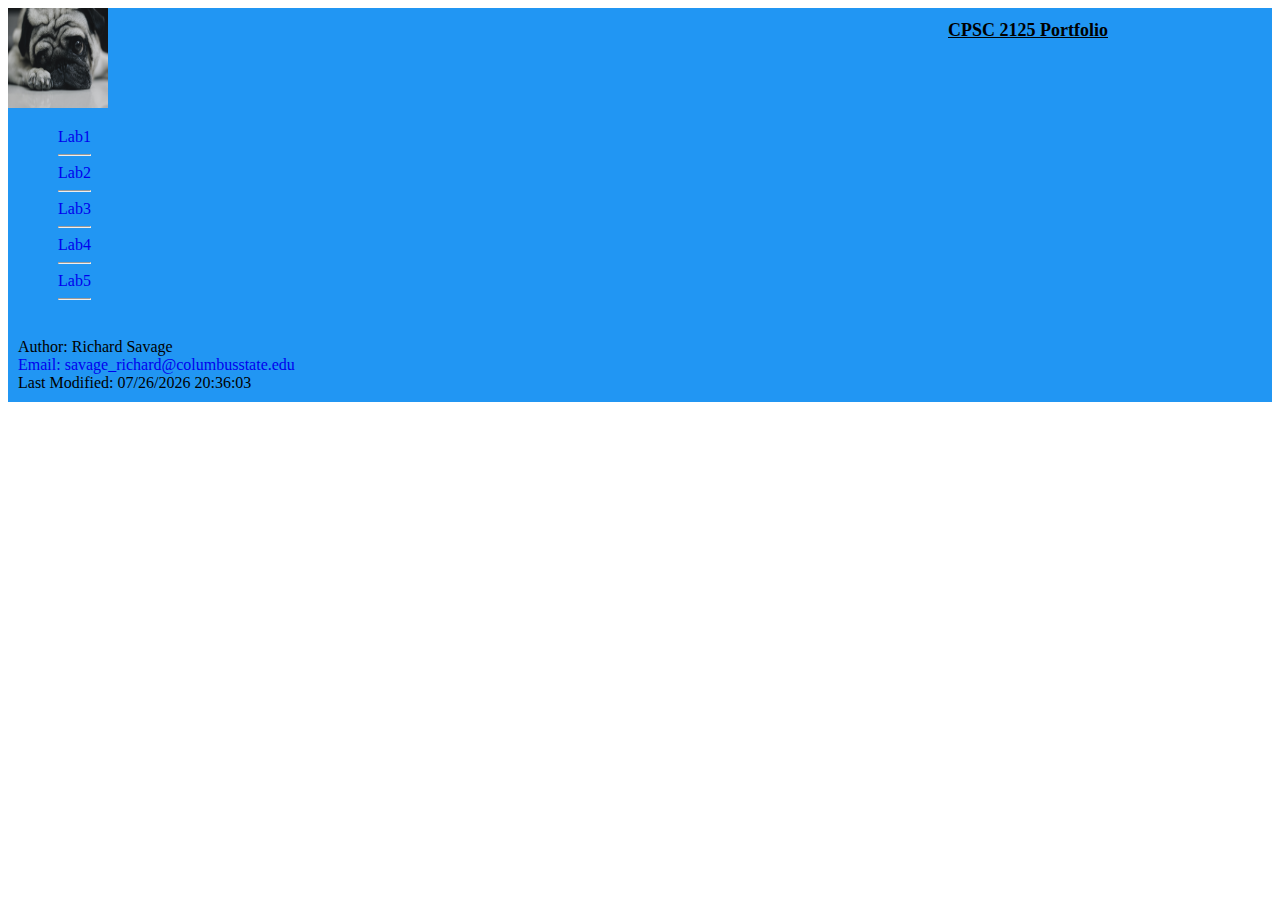
<file: index.html>
<!DOCTYPE html>
<html>

<head>
	<meta charset="utf-8">
	<meta name="viewport" content="width=device-width">
	<title>CPSC2125 Portfolio</title>
	<link href="style.css" rel="stylesheet" type="text/css" />
</head>

<body>
<body>
	<div class="grid-container">
		<figure class="item1 grid-item"><img src="images/pug.jpg" height="100" width="100"></img>
    </figure><br><br> 
    <h1 id="h1">CPSC 2125 Portfolio</h1>
    <nav class="item2 grid-item">
        <ul id="ul1" style="list-style-type:none;">
			    <li id="nav1"><a href="lab1.html">Lab1</a></li><hr>
			    <li id="nav2"><a href="lab2.html">Lab2</a></li><hr>
			    <li id="nav3"><a href="lab3.html">Lab3</a></li><hr>
          <li id="nav4"><a href="lab4.html">Lab4</a></li><hr> 
          <li id="nav5"><a href="lab5.html">Lab5</a></li><hr> 
		    </ul>
	  </nav>
  <footer>
     <p>Author: Richard Savage<br>
     <a href="mailto:savage_richard@columbusstate.edu"> Email: savage_richard@columbusstate.edu</a><br>
     Last Modified: <span id = "datetime"</span></p>
</footer>

  </footer>
	<script src="script.js">
	</script>
</body>
</html>
</file>
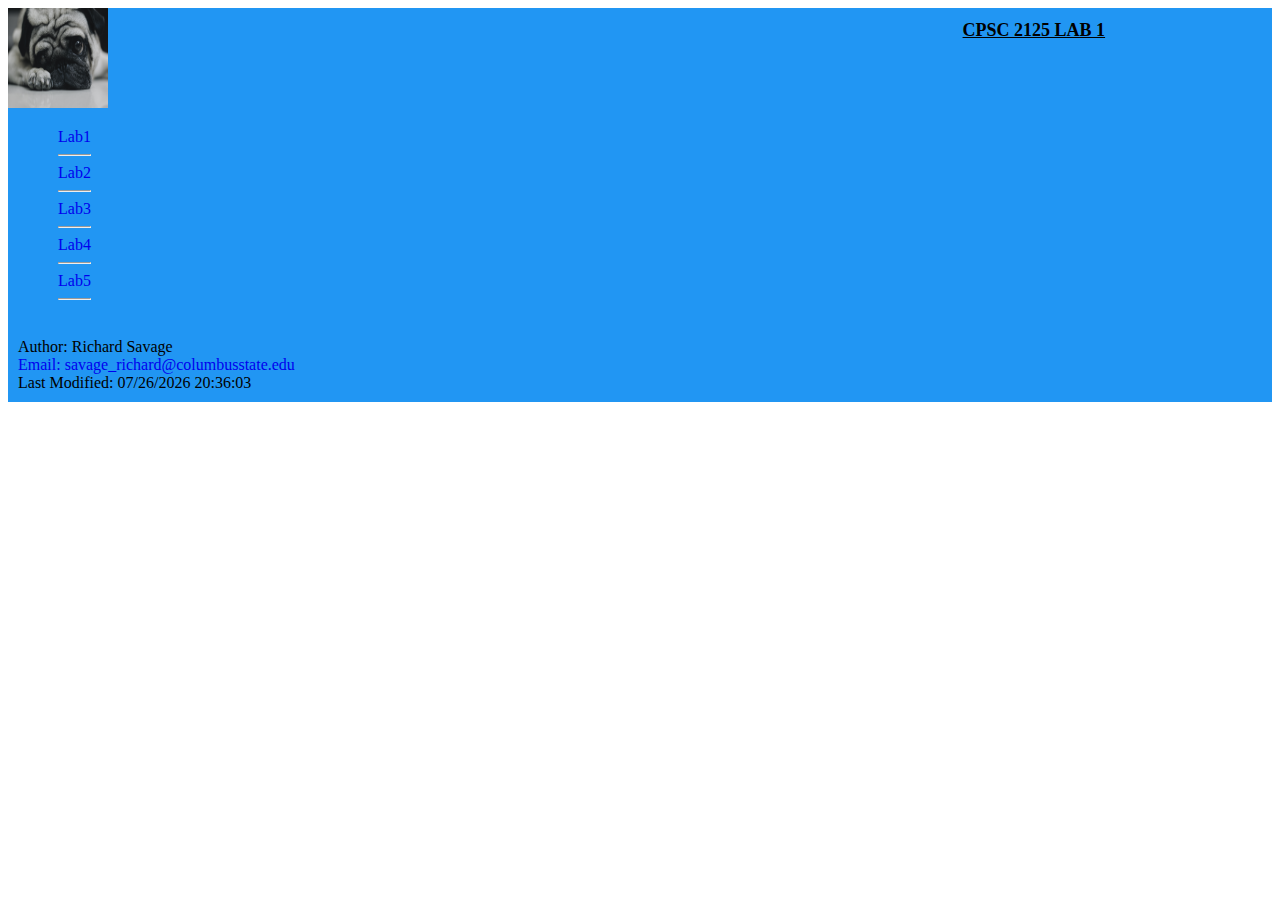
<file: lab1.html>
<!DOCTYPE html>
<html>
<head>
	<meta charset="utf-8">
	<meta name="viewport" content="width=device-width">
  <title>CPSC2125 Portfolio</title>
	<link href="style.css" rel="stylesheet" type="text/css" />
</head>

<body>
  <body>
	<div class="grid-container">
		<figure class="item1 grid-item"><img src="images/pug.jpg" height="100" width="100"></img>
    </figure><br><br> 
    <h1 id="h1">CPSC 2125 LAB 1</h1>
    <nav class="item2 grid-item">
        <ul id="ul1" style="list-style-type:none;">
			    <li id="nav1"><a href="lab1.html">Lab1</a></li><hr>
			    <li id="nav2"><a href="lab2.html">Lab2</a></li><hr>
			    <li id="nav3"><a href="lab3.html">Lab3</a></li><hr>
          <li id="nav4"><a href="lab4.html">Lab4</a></li><hr> 
          <li id="nav5"><a href="lab5.html">Lab5</a></li><hr> 
		    </ul>
	  </nav>
  <footer>
    <p>Author: Richard Savage<br>
     <a href="mailto:savage_richard@columbusstate.edu"> Email: savage_richard@columbusstate.edu</a><br>
     Last Modified: <span id = "datetime"</span></p>
  </footer>
	<script src="script.js">
	</script>
</body>

</html>
</file>
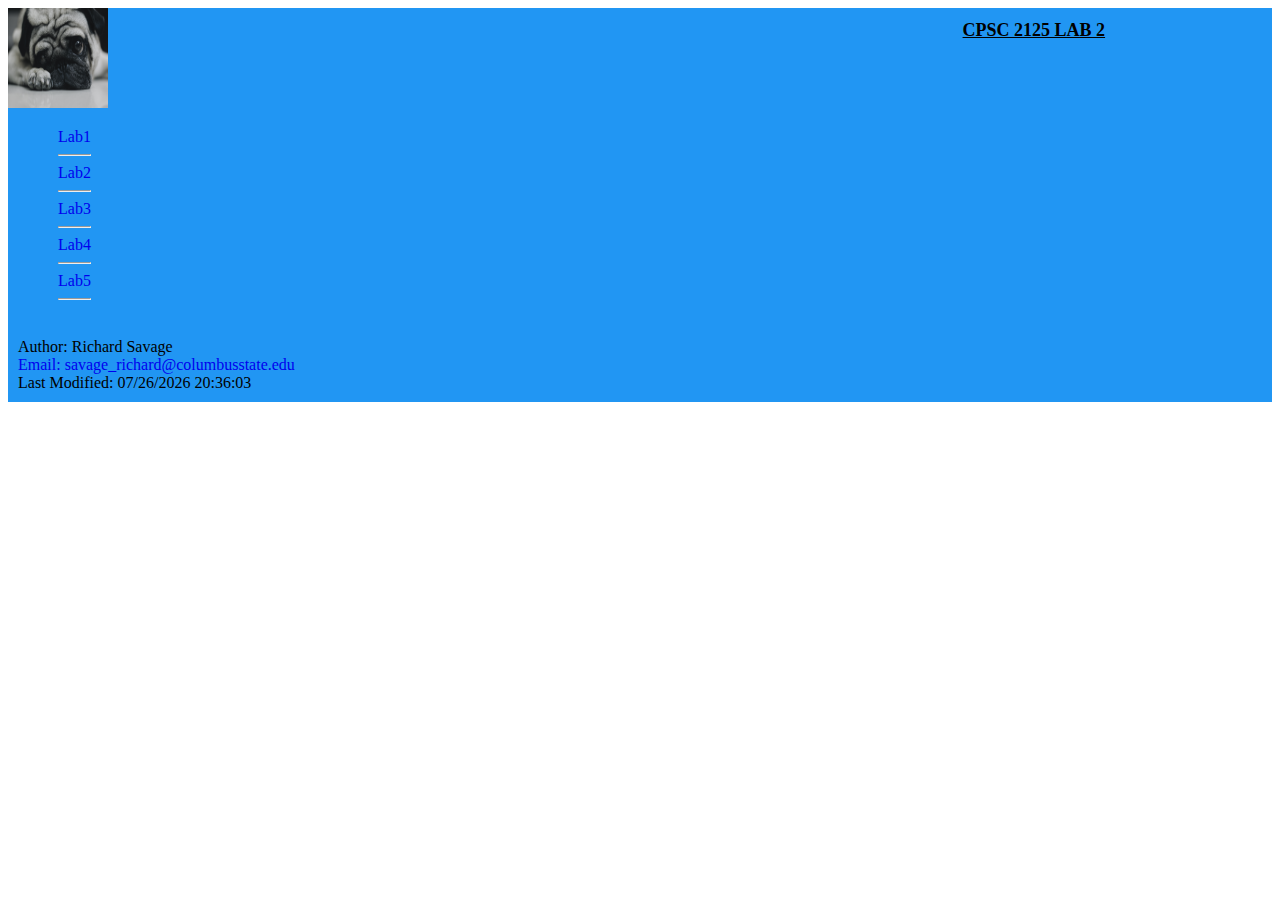
<file: lab2.html>
<!DOCTYPE html>
<html>
<head>
	<meta charset="utf-8">
	<meta name="viewport" content="width=device-width">
  <title>CPSC2125 Portfolio</title>
	<link href="style.css" rel="stylesheet" type="text/css" />
</head>

<body>
  <body>
	<div class="grid-container">
		<figure class="item1 grid-item"><img src="images/pug.jpg" height="100" width="100"></img>
    </figure><br><br> 
    <h1 id="h1">CPSC 2125 LAB 2</h1>
    <nav class="item2 grid-item">
        <ul id="ul1" style="list-style-type:none;">
			    <li id="nav1"><a href="lab1.html">Lab1</a></li><hr>
			    <li id="nav2"><a href="lab2.html">Lab2</a></li><hr>
			    <li id="nav3"><a href="lab3.html">Lab3</a></li><hr>
          <li id="nav4"><a href="lab4.html">Lab4</a></li><hr> 
          <li id="nav5"><a href="lab5.html">Lab5</a></li><hr> 
		    </ul>
	  </nav>
  <footer>
    <p>Author: Richard Savage<br>
     <a href="mailto:savage_richard@columbusstate.edu"> Email: savage_richard@columbusstate.edu</a><br>
     Last Modified: <span id = "datetime"</span></p>
  </footer> 
	<script src="script.js">
	</script>
</body>

</html>
</file>
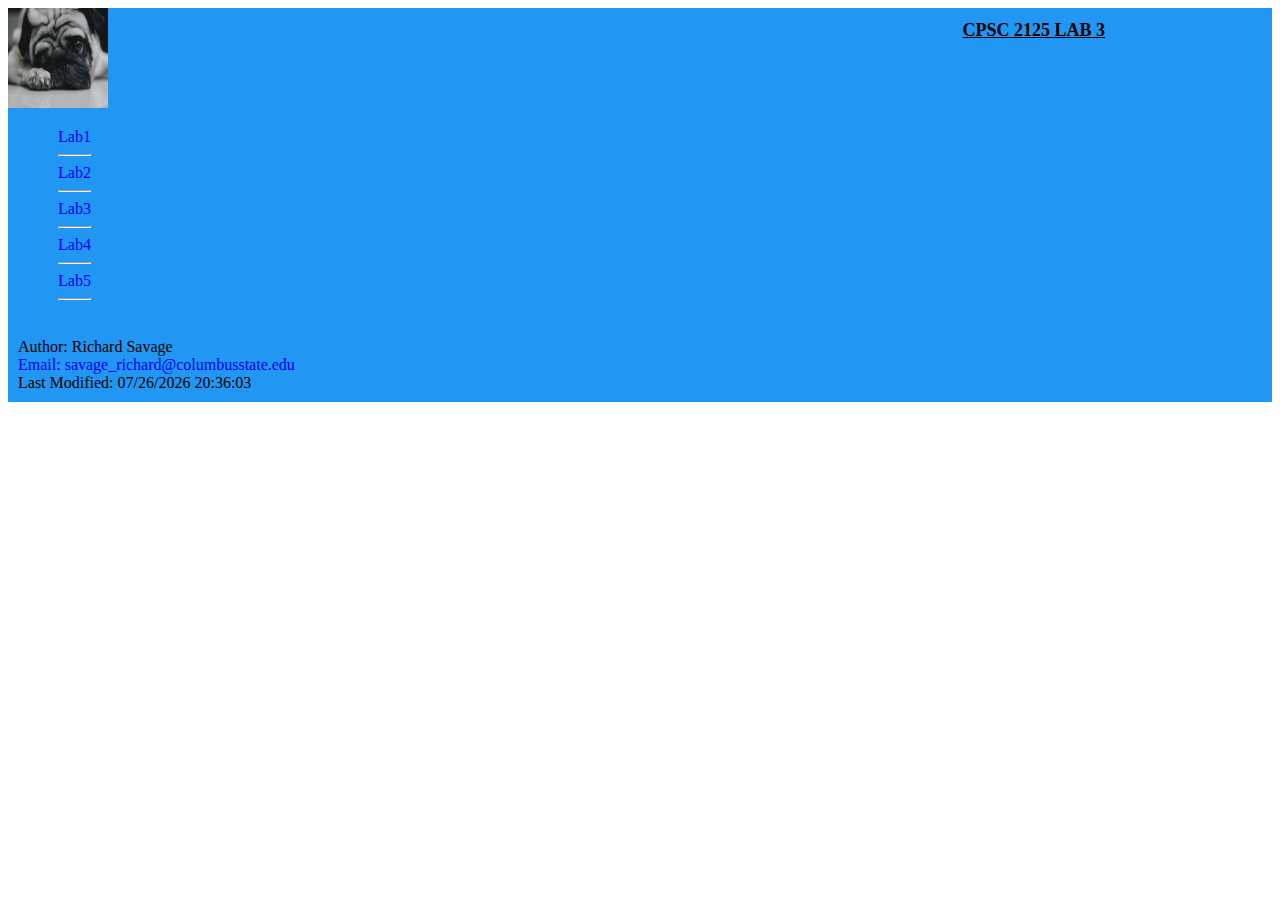
<file: lab3.html>
<!DOCTYPE html>
<html>
<head>
	<meta charset="utf-8">
	<meta name="viewport" content="width=device-width">
  <title>CPSC2125 Portfolio</title>
	<link href="style.css" rel="stylesheet" type="text/css" />
</head>

<body>
  <body>
	<div class="grid-container">
		<figure class="item1 grid-item"><img src="images/pug.jpg" height="100" width="100"></img>
    </figure><br><br> 
    <h1 id="h1">CPSC 2125 LAB 3</h1>
    <nav class="item2 grid-item">
        <ul id="ul1" style="list-style-type:none;">
			    <li id="nav1"><a href="lab1.html">Lab1</a></li><hr>
			    <li id="nav2"><a href="lab2.html">Lab2</a></li><hr>
			    <li id="nav3"><a href="lab3.html">Lab3</a></li><hr>
          <li id="nav4"><a href="lab4.html">Lab4</a></li><hr> 
          <li id="nav5"><a href="lab5.html">Lab5</a></li><hr> 
		    </ul>
	  </nav>
  <footer>
    <p>Author: Richard Savage<br>
     <a href="mailto:savage_richard@columbusstate.edu"> Email: savage_richard@columbusstate.edu</a><br>
     Last Modified: <span id = "datetime"</span></p>
  </footer>
	<script src="script.js">
	</script>
</body>

</html>
</file>
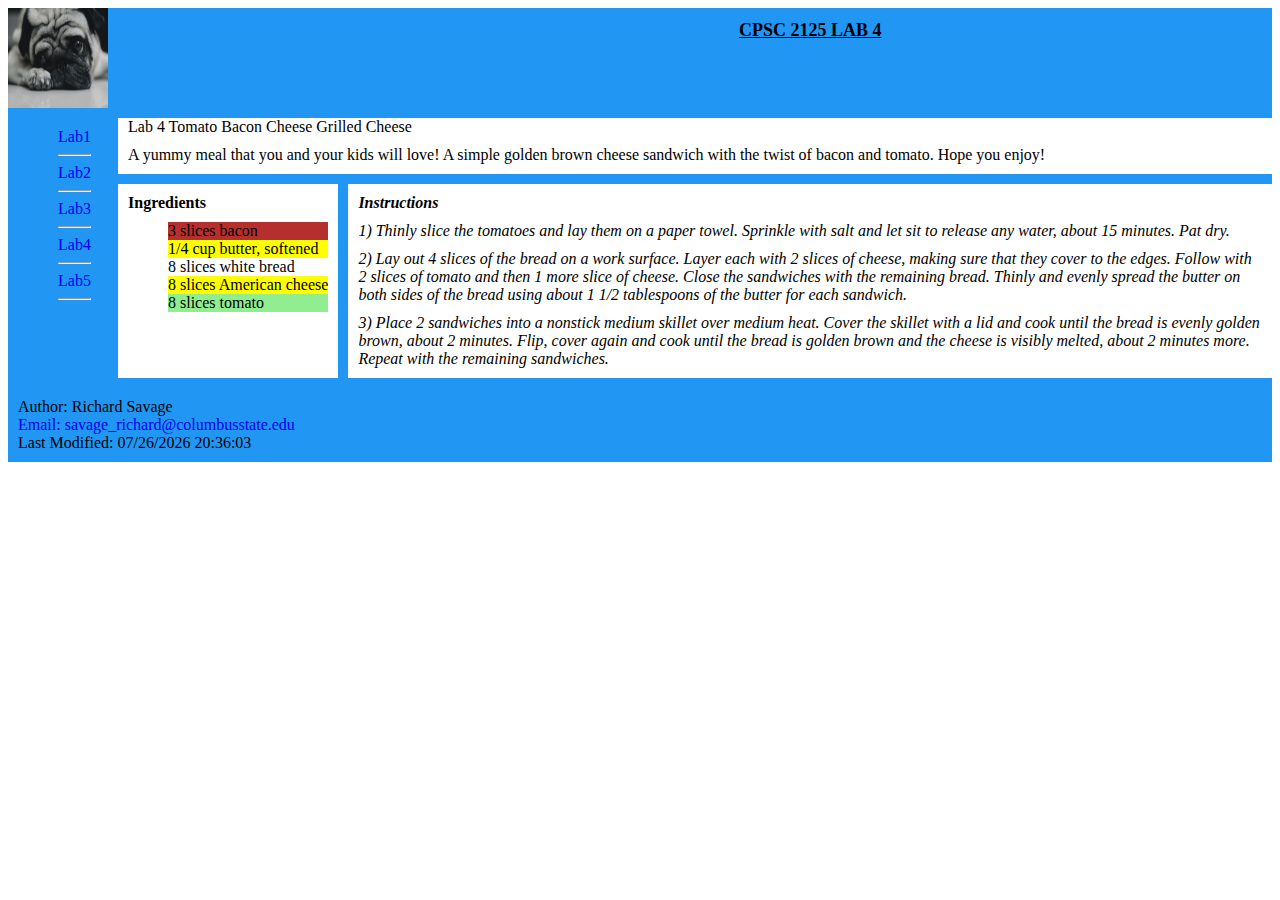
<file: lab4.html>
<!DOCTYPE html>
<html>

<head>
	<meta charset="utf-8">
	<meta name="viewport" content="width=device-width">
	<title>CPSC2125 LAB4</title>
	<link href="style.css" rel="stylesheet" type="text/css" />
</head>
<body>
	<div class="grid-container">
		<figure class="item1 grid-item"><img src="images/pug.jpg" height="100" width="100"></img>
    </figure><br><br> 
    <h1 id="h1">CPSC 2125 LAB 4</h1>
    <nav class="item2 grid-item">
        <ul id="ul1" style="list-style-type:none;">
			    <li id="nav1"><a href="lab1.html">Lab1</a></li><hr>
			    <li id="nav2"><a href="lab2.html">Lab2</a></li><hr>
			    <li id="nav3"><a href="lab3.html">Lab3</a></li><hr>
          <li id="nav4"><a href="lab4.html">Lab4</a></li><hr> 
          <li id="nav5"><a href="lab5.html">Lab5</a></li><hr> 
		    </ul>
	  </nav>
    <div class="item3 grid-item">
       <h0>Lab 4 Tomato Bacon Cheese Grilled Cheese</h0>
       <p id="p1">  
          A yummy meal that you and your kids will love! A simple golden brown cheese sandwich with the twist of bacon and tomato. Hope you enjoy!
        </p>
    </div>
    <div class="item4 grid-item">
        <p id="p2">Ingredients</p>
        <ul style="list-style-type:none;">
			   <li id="li1">3 slices bacon</a></li>
			   <li id="li2">1/4 cup butter, softened</a></li>
			   <li id="li3">8 slices white bread</a></li> 
         <li id="li4">8 slices American cheese</a></li> 
         <li id="li5">8 slices tomato</a></li>
		    </ul>
    </div>
    <div class="item5 grid-item">
        <p id="p3">Instructions</p>
        <p id="p4">
          1) Thinly slice the tomatoes and lay them on a paper towel. Sprinkle with salt and let sit to release any water, about 15 minutes. Pat dry.</p>
        <p id="p5">
          2) Lay out 4 slices of the bread on a work surface. Layer each with 2 slices of cheese, making sure that they cover to the edges. Follow with 2 slices of tomato and then 1 more slice of cheese. Close the sandwiches with the remaining bread. Thinly and evenly spread the butter on both sides of the bread using about 1 1/2 tablespoons of the butter for each sandwich.</p>
          <p id="p6">
            3) Place 2 sandwiches into a nonstick medium skillet over medium heat. Cover the skillet with a lid and cook until the bread is evenly golden brown, about 2 minutes. Flip, cover again and cook until the bread is golden brown and the cheese is visibly melted, about 2 minutes more. Repeat with the remaining sandwiches.</p>  
    </div>
    <footer>
       <p>Author: Richard Savage<br>
       <a href="mailto:savage_richard@columbusstate.edu"> Email: savage_richard@columbusstate.edu</a><br>
       Last Modified: <span id = "datetime"</span></p>
    </footer>
    <script src="script.js">
	  </script>
  </div>
</body>
</html>
</file>
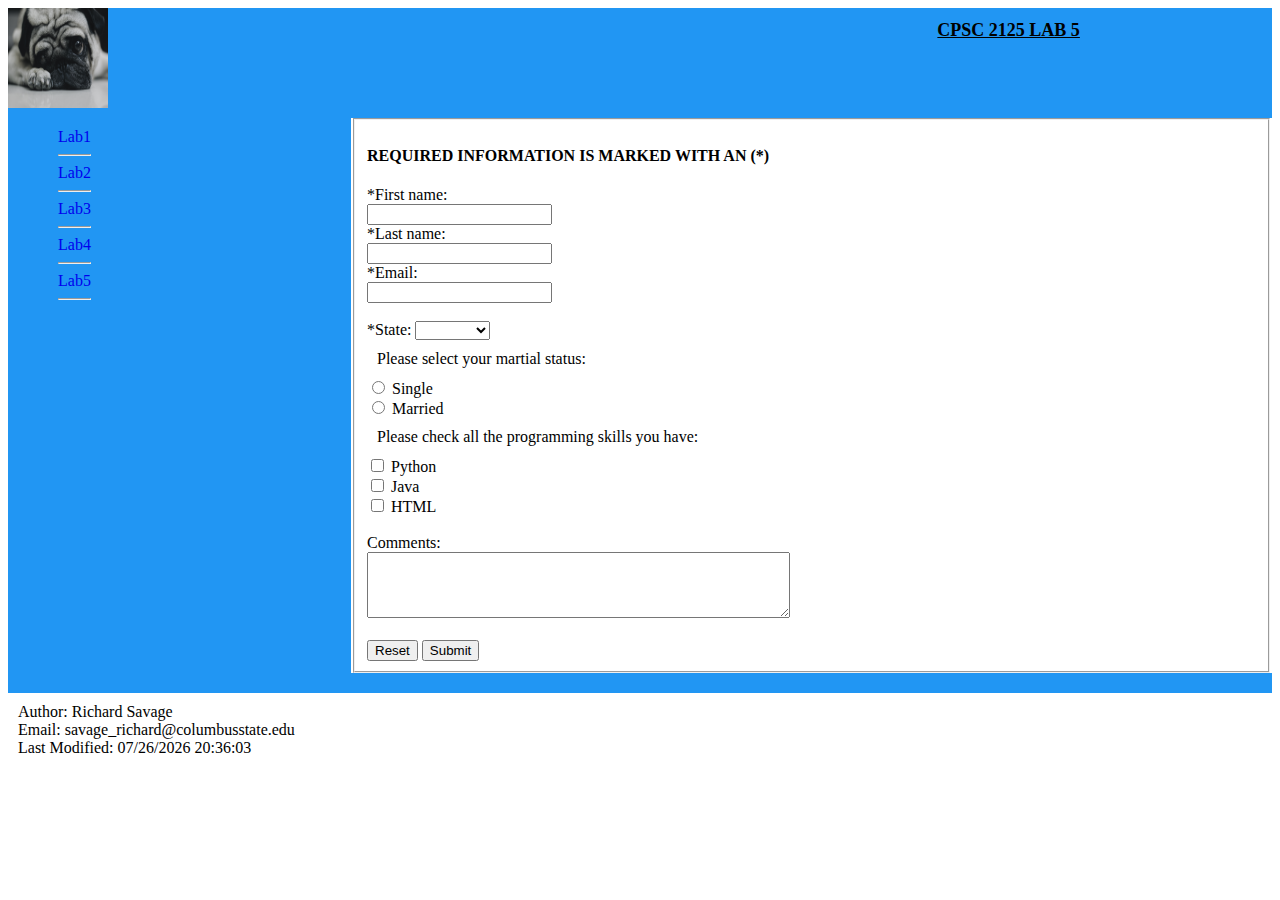
<file: lab5.html>
<!DOCTYPE html>
<html>

<head>
	<meta charset="utf-8">
	<meta name="viewport" content="width=device-width">
	<title>CPSC2125 LAB4</title>
	<link href="style.css" rel="stylesheet" type="text/css" />
</head>

<body>

	<div class="grid-container">
		<figure class="item1 grid-item"><img src="images/pug.jpg" height="100" width="100"></img>
    </figure><br><br> 
    <h1 id="h1">CPSC 2125 LAB 5</h1>
    <nav class="item2 grid-item">
        <ul id="ul1" style="list-style-type:none;">
			    <li id="nav1"><a href="lab1.html">Lab1</a></li><hr>
			    <li id="nav2"><a href="lab2.html">Lab2</a></li><hr>
			    <li id="nav3"><a href="lab3.html">Lab3</a></li><hr>
          <li id="nav4"><a href="lab4.html">Lab4</a></li><hr> 
          <li id="nav5"><a href="lab5.html">Lab5</a></li><hr> 
		    </ul>
	  </nav>
<form class="item3 grid-item" method="POST" action="https://webdevbasics.net/scripts/yoga.php">
<fieldset class="frmStyle">

  <h4 class="h4required"> REQUIRED INFORMATION IS MARKED WITH AN (*)</h4>

  <label for="fname">*First name:</label><br> 
  <input type="text" id="fname" name="fname" 
  required="required"><br> 
  <label for="lname">*Last name:</label><br> 
  <input type="text" id="lname" name="lname" required="required"><br> 

  <label for="email">*Email:</label><br>
  <input type="email" id="lname" name="lname" email="email" required="required"><br><br> 
  
  <label for="states">*State:</label>
     <select name="states" id="states"                     required="required">
        <option value="">    </option>
        <option value="Alabama">Alabama</option>
        <option value="Florida">Florida</option>
        <option value="Georgia">Georgia</option>
      </select><br> 

  <p>Please select your martial status:</p>
      <input type="radio" id="single" name="mstatus"       value="single>
         <label for="single"> Single</label><br>
      <input type="radio" id="married" name="mstatus"      value="married">
        <label for="married">Married</label><br> 

  <p>Please check all the programming skills you have:</p>
       <input type="checkbox" id="skill1" name="skill1"    value="Python">
          <label for="skill1"> Python</label><br>
       <input type="checkbox" id="skill2" name="skill2"    value="Java">
          <label for="skill2"> Java</label><br>
       <input type="checkbox" id="skill3" name="skill3"    value="HTML">
          <label for="skill3"> HTML</label><br><br>

  <label for="comments">Comments:</label><br>
     <textarea id="comments" name="comments" rows="4"      cols="50"></textarea><br><br> 

  <input type="reset" value="Reset">
  <input type="submit" value="Submit">
</form>
</div>
  <footer>
       <p>Author: Richard Savage<br>
       Email: savage_richard@columbusstate.edu</a><br>
       Last Modified: <span id = "datetime"</span></p>
    </footer>
    <script src="script.js">
	  </script>
</body>
</html>
</file>
<file: style.css>
a {
      text-decoration:none;
} 
a.emailit {
      text-decoration:none;
}
p{
  margin: 10px;
}
ul{
  margin: 10px;
}
h0{
  margin: 10px;
}
h1 {
  text-decoration: underline;
  position: relative;
  text-align: center;
}
.grid-container {
  display: grid;
  grid-template-areas:
  'pug    pug    pug'
  'menu   head1 head1'
  'menu center right'
  'footer footer footer';
  grid-gap: 10px;
  background-color: #2196F3;
}
.grid-item {
  background-color: white;
}
.item1 {
  grid-area: pug / pug / pug / pug;
  display: contents;
}
.item2 {
  grid-area: menu;
   background-color: #2196F3;
}
.item3 {
  grid-area: head1;
}
.item4 {
  grid-area: center;
}
.item5 {
  grid-area: right; 
  font-style: italic;
}
footer {
  grid-area: footer;
}
#p2 {
  font-weight: bold;
}
#li1 {
  background-color: #b62f2f;
}
#li2 {
  background-color: #FFFF00;
}
#li4 {
  background-color: #FFFF00;
} 
#li5 {
  background-color: #90EE90;
}
li:hover
{
  background-color: rgb(62, 212, 179);
  color:rgb(215, 250, 238)
}
#p3 {
  font-weight: bold;
}
#ul1 {
  float: left;
}
#h0 {
  text-align:center;
}
#h1 {
  font-size: large;
}
</file>
